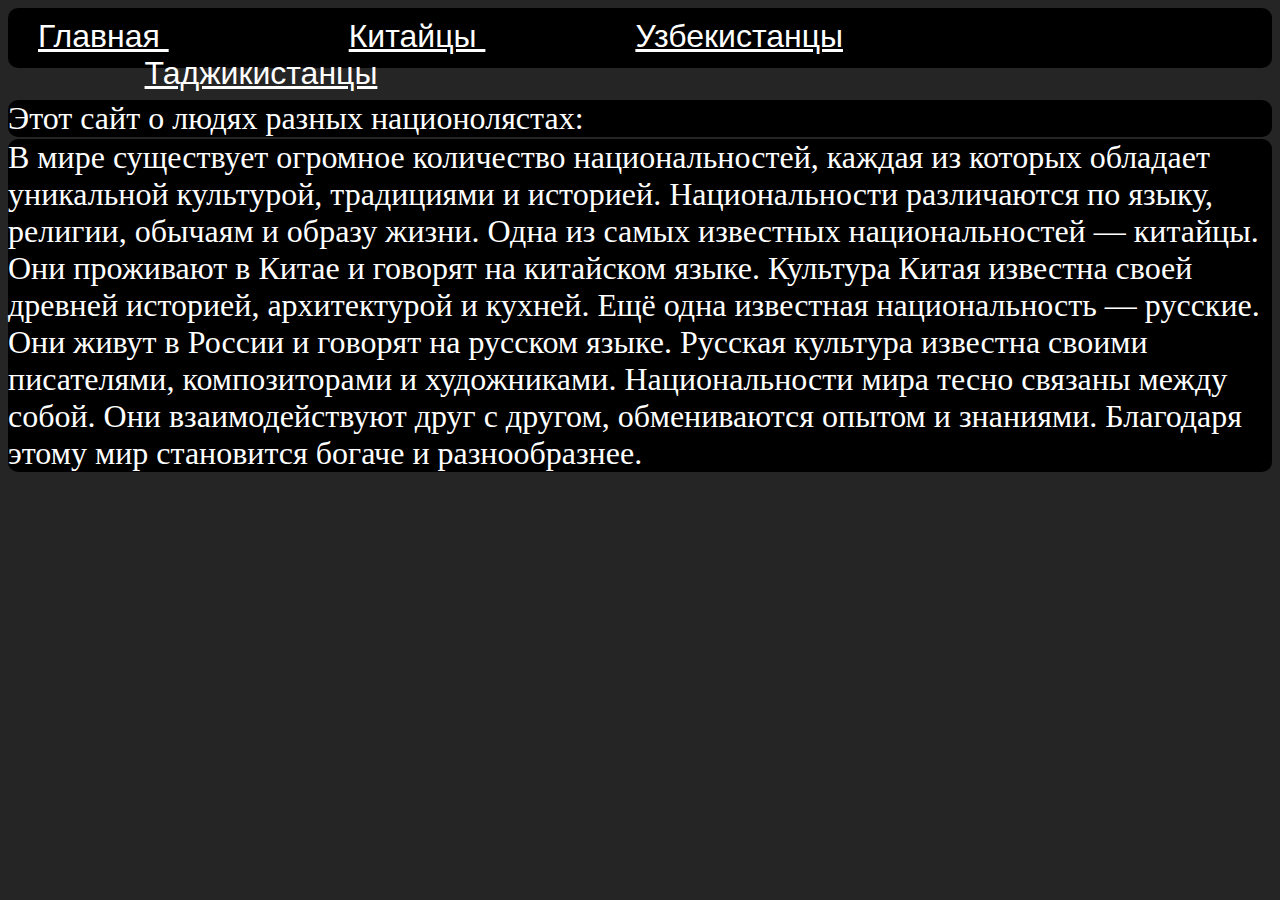
<file: HTMLkybiki/index.html>
<html lang="ru">
<head>
    <link rel="stylesheet" href="CSS.css">
    <link rel="icon" href="iconcoa.png">
    <meta charset="UTF-8">
    <meta name="viewport" content="width=device-width, initial-scale=1.0">
    <title>Национальности</title>
</head>
<body style="background-color: rgb(37, 37, 37);">
    
<div class="class">
    <a href="index.html" style="color: white; margin: 30px;">
        Главная
    </a>
    <a href="index2.html" style="color: white; margin: 150px;">
        Китайцы
    </a>
    <a href="index3.html" style="color: white;">
        Узбекистанцы
    </a>
    <a href="index4.html" style="color: white; margin: 136.5555555px;">
        Таджикистанцы
    </a>


</div>

<div>
    <p style="font-size: xx-large; color: white; background-color: black; border-radius: 10px;">
        Этот сайт о людях разных национолястах: 
    </p>
    <p style="font-size: xx-large; color: white; background-color: black; border-radius: 10px; margin-top: -30px;">
        В мире существует огромное количество национальностей, каждая из которых обладает уникальной культурой, традициями и историей. Национальности различаются по языку, религии, обычаям и образу жизни.

Одна из самых известных национальностей — китайцы. Они проживают в Китае и говорят на китайском языке. Культура Китая известна своей древней историей, архитектурой и кухней.

Ещё одна известная национальность — русские. Они живут в России и говорят на русском языке. Русская культура известна своими писателями, композиторами и художниками.

Национальности мира тесно связаны между собой. Они взаимодействуют друг с другом, обмениваются опытом и знаниями. Благодаря этому мир становится богаче и разнообразнее.
    </p>


</div>


</body>
</html>
</file>
<file: HTMLkybiki/CSS.css>
.class {
    background-color: black; font-size: xx-large; font-family: sans-serif; border-radius: 10px; padding-top: 10px; height: 50px;
}

.kitac {
    background-color: rgb(161, 0, 0); font-size: xx-large; font-family: sans-serif; border-radius: 10px; padding-top: 10px; height: 50px;
}

.yzbeki {
    background-color: darkblue; font-size: xx-large; font-family: sans-serif; border-radius: 10px; padding-top: 10px; height: 50px;
}

.tadjik {
    background-color: rgb(143, 93, 0); font-size: xx-large; font-family: sans-serif; border-radius: 10px; padding-top: 10px; height: 50px;
}
</file>
